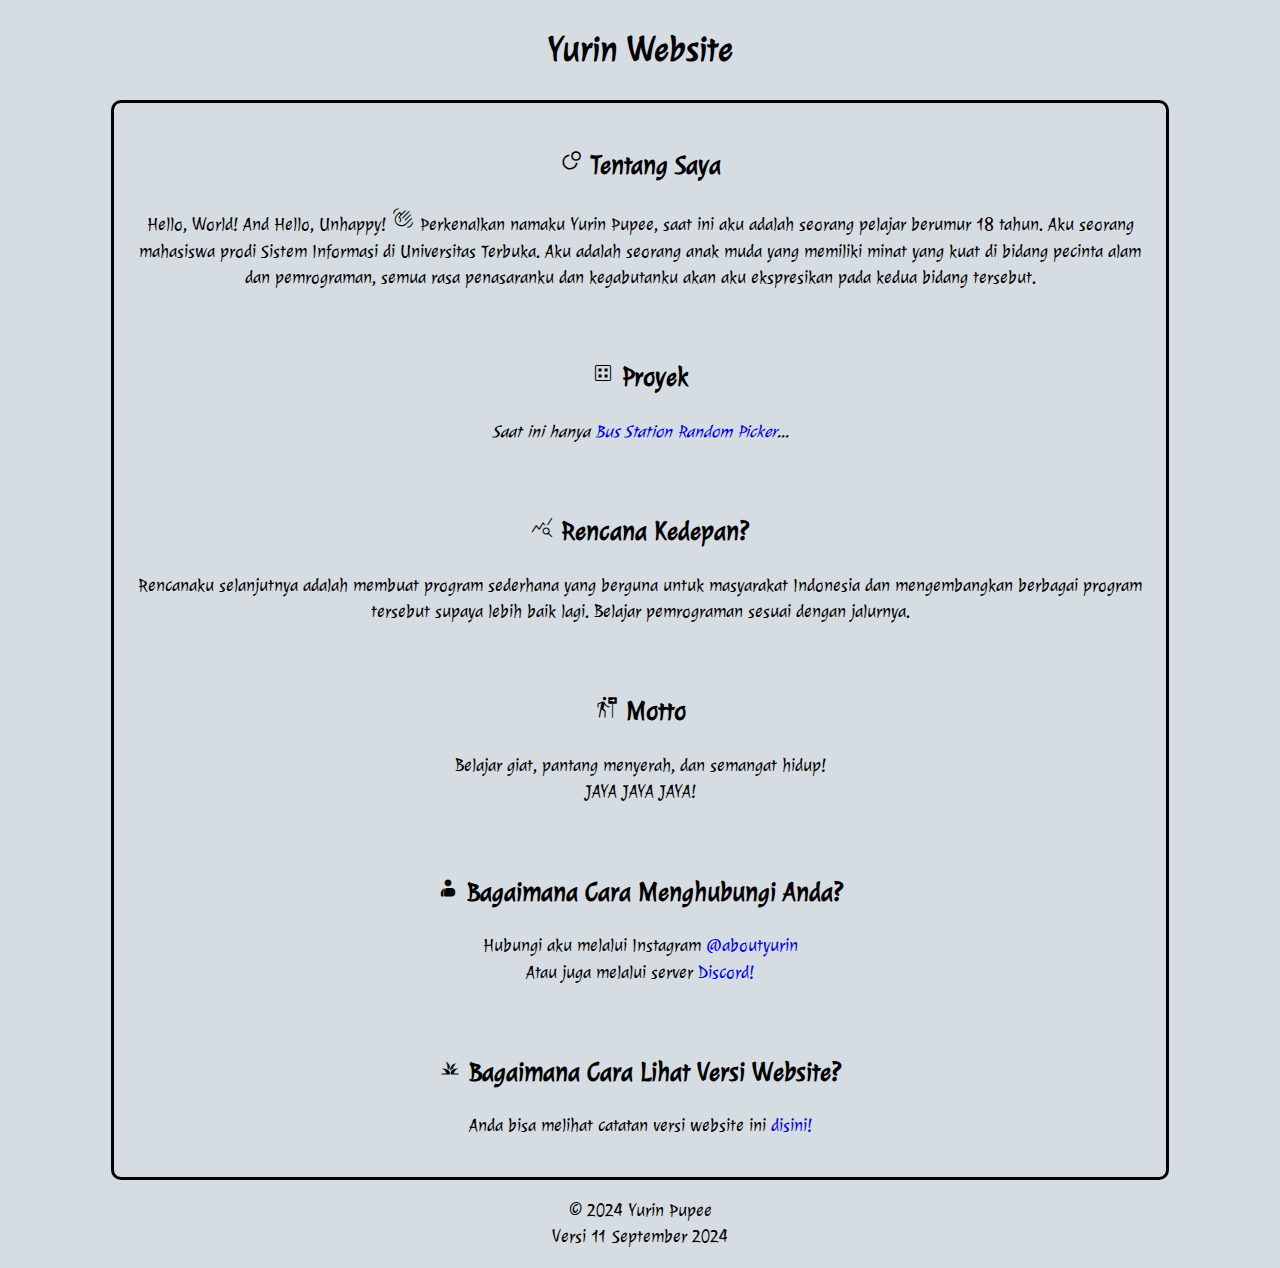
<file: index.html>
<!DOCTYPE html>
<html lang="en">
<head>
    <meta charset="UTF-8">
    <meta name="viewport" content="width=device-width, initial-scale=1.0">
    <link rel="icon" href="ImageAsset/ct.png">
    <link rel="stylesheet" href="style.css">
    <link rel="preconnect" href="https://fonts.googleapis.com">
    <link rel="preconnect" href="https://fonts.gstatic.com" crossorigin>
    <link href="https://fonts.googleapis.com/css2?family=Julee&display=swap" rel="stylesheet">
    <link rel="stylesheet" href="https://fonts.googleapis.com/css2?family=Material+Symbols+Outlined:opsz,wght,FILL,GRAD@20..48,100..700,0..1,-50..200" />
    <title>Yurin Website</title>
</head>
<body>
    <header id="header">
        <h1>Yurin Website</h1>
    </header>
    <section>
        <article>
            <!-- Tentang Saya -->
            <h2><span class="material-symbols-outlined">circles</span> Tentang Saya</h2>
            <p>Hello, World! And Hello, Unhappy! <span class="material-symbols-outlined">waving_hand</span> Perkenalkan namaku Yurin Pupee, saat ini aku adalah seorang pelajar berumur 18 tahun. Aku seorang mahasiswa prodi Sistem Informasi di Universitas Terbuka. Aku adalah seorang anak muda yang memiliki minat yang kuat di bidang pecinta alam dan pemrograman, semua rasa penasaranku dan kegabutanku akan aku ekspresikan pada kedua bidang tersebut.</p> <br>

            <!-- Proyek -->
            <h2><span class="material-symbols-outlined">dataset</span> Proyek</h2>
            <p><i>Saat ini hanya <a href="https://aboutyurin.github.io/BusStationRandomPicker/">Bus Station Random Picker</a>...</i></p> <br>

            <!-- Rencana Kedepan? -->
            <h2><span class="material-symbols-outlined">query_stats</span> Rencana Kedepan?</h2>
            <p>Rencanaku selanjutnya adalah membuat program sederhana yang berguna untuk masyarakat Indonesia dan mengembangkan berbagai program tersebut supaya lebih baik lagi. Belajar pemrograman sesuai dengan jalurnya.</p> <br>

            <!-- Motto -->
            <h2><span class="material-symbols-outlined">follow_the_signs</span> Motto</h2>
            <p>Belajar giat, pantang menyerah, dan semangat hidup!<br> JAYA JAYA JAYA!</p> <br>

            <!-- Bagaimana Cara Menghubungi Anda? -->
            <h2><span class="material-symbols-outlined">contacts_product</span> Bagaimana Cara Menghubungi Anda?</h2>
            <p>Hubungi aku melalui Instagram <a href="https://instagram.com/aboutyurin">@aboutyurin</a><br>Atau juga melalui server <a href="https://discord.gg/EWhdPFXwPh">Discord!</a></p> <br>

            <!-- Bagaimana Cara Melihat Versi Website? -->
            <h2><span class="material-symbols-outlined">grass</span> Bagaimana Cara Lihat Versi Website?</h2>
            <p>Anda bisa melihat catatan versi website ini <a href="version.html">disini!</a></p>
        </article>
    </section>
    <footer>
        <p>
            &copy; 2024 Yurin Pupee <br>
            Versi 11 September 2024
        </p>
    </footer>
</body>
</html>
</file>
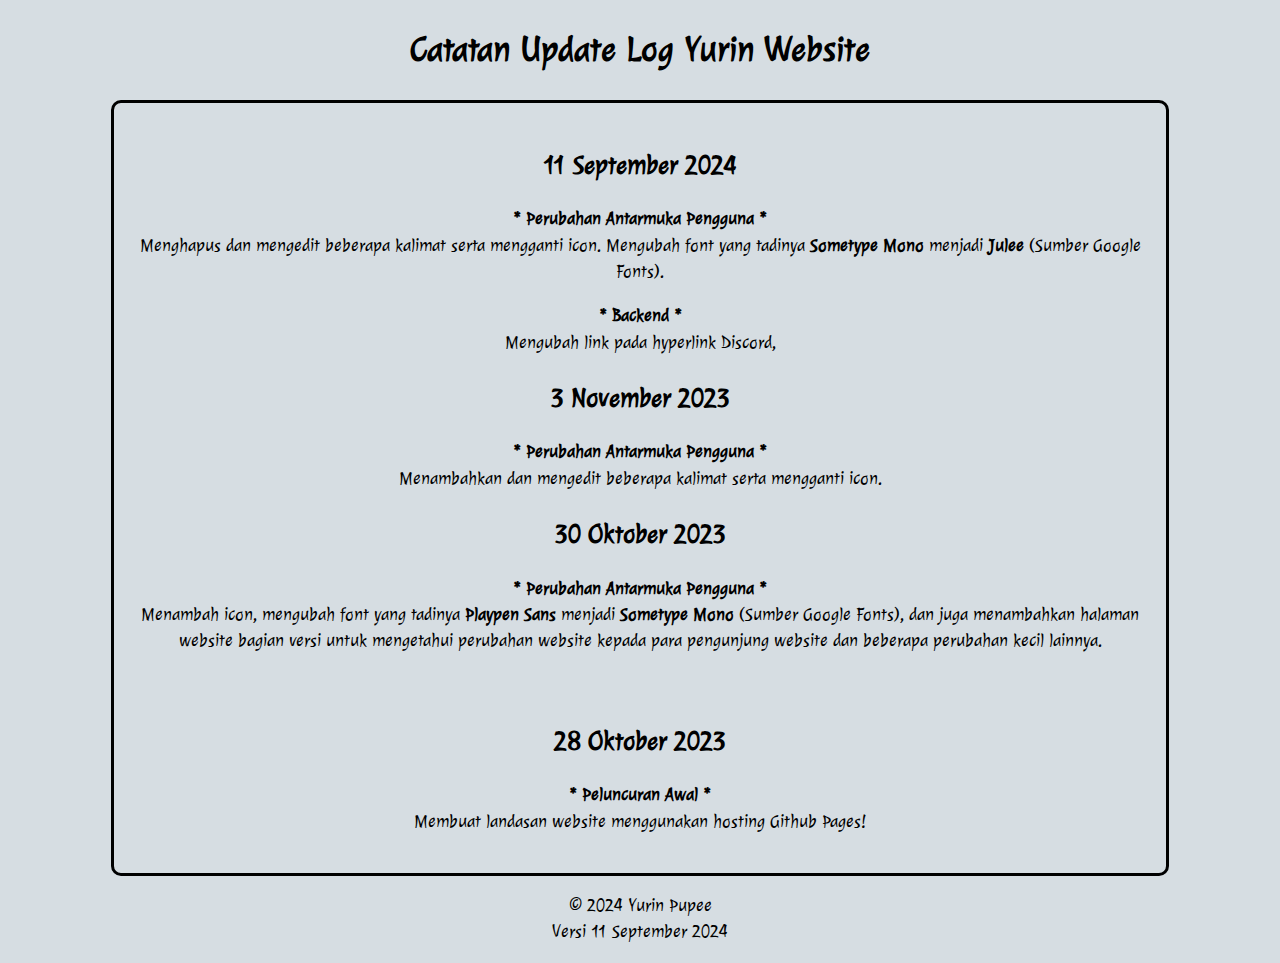
<file: version.html>
<!DOCTYPE html>
<html lang="en">
<head>
    <meta charset="UTF-8">
    <meta name="viewport" content="width=device-width, initial-scale=1.0">
    <link rel="icon" href="ImageAsset/ct.png">
    <link rel="stylesheet" href="style.css">
    <link rel="preconnect" href="https://fonts.googleapis.com">
    <link rel="preconnect" href="https://fonts.gstatic.com" crossorigin>
    <link href="https://fonts.googleapis.com/css2?family=Julee&display=swap" rel="stylesheet">
    <link rel="stylesheet" href="https://fonts.googleapis.com/css2?family=Material+Symbols+Outlined:opsz,wght,FILL,GRAD@20..48,100..700,0..1,-50..200" />
    <title>Yurin Website Version</title>
</head>
<body>
    <header id="header">
        <h1>Catatan Update Log Yurin Website</h1>
    </header>
    <section>
        <article>
            <!-- Update Log 4 -->
            <h2>11 September 2024</h2>
            <p><strong>* Perubahan Antarmuka Pengguna *</strong><br>Menghapus dan mengedit beberapa kalimat serta mengganti icon. Mengubah font yang tadinya <strong>Sometype Mono</strong> menjadi <strong>Julee</strong> (Sumber Google Fonts).</p>
            <p><strong>* Backend *</strong><br>Mengubah link pada hyperlink Discord, </p>

            <!-- Update Log 3 -->
            <h2>3 November 2023</h2>
            <p><strong>* Perubahan Antarmuka Pengguna *</strong><br>Menambahkan dan mengedit beberapa kalimat serta mengganti icon.</p>

            <!-- Update Log 2 -->
            <h2>30 Oktober 2023</h2>
            <p><strong>* Perubahan Antarmuka Pengguna *</strong><br>Menambah icon, mengubah font yang tadinya <strong>Playpen Sans</strong> menjadi <strong>Sometype Mono</strong> (Sumber Google Fonts), dan juga menambahkan halaman website bagian versi untuk mengetahui perubahan website kepada para pengunjung website dan beberapa perubahan kecil lainnya.</p> <br>

            <!-- Update Log 1 -->
            <h2>28 Oktober 2023</h2>
            <p><strong>* Peluncuran Awal *</strong><br>Membuat landasan website menggunakan hosting Github Pages!</p>
        </article>
    </section>
    <footer>
        <p>
            &copy; 2024 Yurin Pupee <br>
            Versi 11 September 2024
        </p>
    </footer>
</body>
</html>
</file>
<file: style.css>
body {
    background-color: #D6DDE2;
    text-align: center;
    font-family: 'Julee', sans-serif;
    line-height: 1.5;
    font-size: 110%;
}

article {
    width: 80%;
    border: 3px solid black;
    border-radius: 10px;
    padding: 20px;
    margin: auto;
}

a {
    text-decoration: none;
}

.material-symbols-outlined {
  font-variation-settings:
  'FILL' 0,
  'wght' 200,
  'GRAD' 0,
  'opsz' 24
}
</file>
